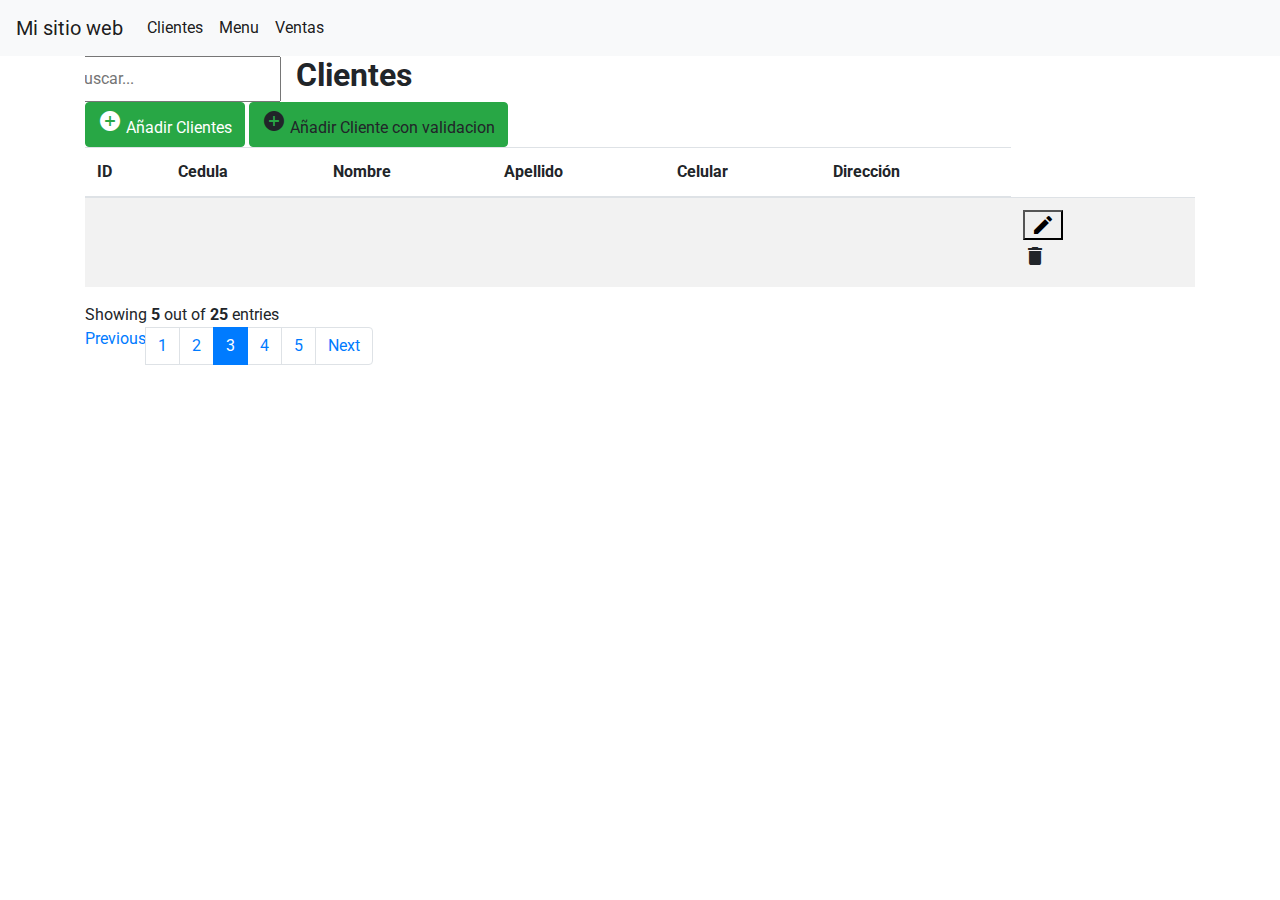
<file: src/main/resources/templates/cliente.html>
<!DOCTYPE html>
<html lang="en" xmlns:th="http://www.thymeleaf.org">
<html lang="es">
<head>
    <meta charset="UTF-8">
    <meta name="viewport" content="width=device-width, initial-scale=1.0">
    <title>Página de inicio</title>

    <!-- Bootstrap CSS -->
    <link rel="stylesheet" href="https://fonts.googleapis.com/css?family=Roboto|Varela+Round">
    <link rel="stylesheet" href="https://stackpath.bootstrapcdn.com/bootstrap/4.5.0/css/bootstrap.min.css">
    <link rel="stylesheet" href="https://fonts.googleapis.com/icon?family=Material+Icons">
    <link rel="stylesheet" href="https://maxcdn.bootstrapcdn.com/font-awesome/4.7.0/css/font-awesome.min.css">
    <script src="https://code.jquery.com/jquery-3.5.1.min.js"></script>
    <script src="https://cdn.jsdelivr.net/npm/popper.js@1.16.0/dist/umd/popper.min.js"></script>
    <script src="https://stackpath.bootstrapcdn.com/bootstrap/4.5.0/js/bootstrap.min.js"></script>
    <link rel="stylesheet" href="https://stackpath.bootstrapcdn.com/bootstrap/4.3.1/css/bootstrap.min.css" integrity="sha384-ggOyR0iXCbMQv3Xipma34MD+dH/1fQ784/j6cY/iJTQUOhcWr7x9JvoRxT2MZw1T" crossorigin="anonymous">
    <link rel="stylesheet" type="text/css" th:href="@{/css/estilos.css}">

</head>
<script src="https://ajax.googleapis.com/ajax/libs/jquery/3.5.1/jquery.min.js"></script>
<script>
    $(document).ready(function(){
        $("#buscador").on("keyup", function() {
            var value = $(this).val().toLowerCase();
            $("#tabla tr").filter(function() {
                $(this).toggle($(this).text().toLowerCase().indexOf(value) > -1)
            });
        });
    });
</script>
<body>

<!-- Barra de navegación -->
<nav class="navbar navbar-expand-lg navbar-light bg-light">
    <a class="navbar-brand"  href="#" th:href="@{/index}">Mi sitio web</a>
    <button class="navbar-toggler" type="button" data-toggle="collapse" data-target="#navbarNav" aria-controls="navbarNav" aria-expanded="false" aria-label="Toggle navigation">
        <span class="navbar-toggler-icon"></span>
    </button>
    <div class="collapse navbar-collapse" id="navbarNav">
        <ul class="navbar-nav">
            <li class="nav-item active">
                <a class="nav-link" href="#" th:href="@{/index/cliente}" >Clientes</a>
            </li>
            <li class="nav-item active">
                <a class="nav-link" href="#" th:href="@{/index/menu}">Menu</a>
            </li>
            <li class="nav-item active">
                <a class="nav-link" href="#" th:href="@{/index/ventas}">Ventas</a>
            </li>
        </ul>
    </div>
</nav>
<div class="container-xl">
    <div class="table-responsive">
        <div class="table-wrapper">
            <div class="table-title">
                <div class="row">
                    <input type="text" id="buscador" placeholder="Buscar...">
                    <div class="col-sm-6">
                        <h2> <b>Clientes</b></h2>

                    </div>

                    <div class="col-sm-6">
                        <a href="#addEmployeeModal" class="btn btn-success" data-toggle="modal"><i class="material-icons">&#xE147;</i> <span>Añadir Clientes</span></a>
                        <a th:href="@{/index/valida}" class="btn btn-success"><i class="material-icons" th:href="@{/index/valida}">&#xE147;</i> <span th:href="@{/index/valida}">Añadir Cliente con validacion</span></a>
                    </div>
                </div>
            </div>
            <table class="table table-striped table-hover" id="tabla">
                <thead>
                    <th>ID</th>
                    <th>Cedula</th>
                    <th>Nombre</th>
                    <th>Apellido</th>
                    <th>Celular</th>
                    <th>Dirección</th>
                </tr>
                </thead>
                <tbody>
                <tr th:each="clientes: ${listcliente}">
                    <th th:text="${clientes.idCliente}" scope="row"></th>
                    <td th:text="${clientes.cedula}"></td>
                    <td th:text="${clientes.nombre}"></td>
                    <td th:text="${clientes.apellido}"></td>
                    <td th:text="${clientes.celular}"></td>
                    <td th:text="${clientes.direccion}">
                    <td>
                    <form th:action="@{/index/cliente/{id}(id=${clientes.idCliente})}" method="get">
                        <button class="material-icons">&#xE254;</button>
                    </form>
                        <a href="#deleteEmployeeModal" class="delete" data-toggle="modal">
                            <a th:href="@{/cliente/eliminar/{idCliente}(idCliente=${clientes.idCliente})}" class="material-icons" data-toggle="tooltip"title="Delete">&#xE872;</a>
                        </a>
                    <td>
                </tr>
                </tbody>
            </table>
            <div class="clearfix">
                <div class="hint-text">Showing <b>5</b> out of <b>25</b> entries</div>
                <ul class="pagination">
                    <li class="page-item disabled"><a href="#">Previous</a></li>
                    <li class="page-item"><a href="#" class="page-link">1</a></li>
                    <li class="page-item"><a href="#" class="page-link">2</a></li>
                    <li class="page-item active"><a href="#" class="page-link">3</a></li>
                    <li class="page-item"><a href="#" class="page-link">4</a></li>
                    <li class="page-item"><a href="#" class="page-link">5</a></li>
                    <li class="page-item"><a href="#" class="page-link">Next</a></li>
                </ul>
            </div>
        </div>
    </div>
</div>
<script>

    if (window.location.href.includes('/index/cliente/{id}')) {
        const modal = document.querySelector('#editEmployeeModal');
        if (modal) {
            const modalInstance = new bootstrap.Modal(modal);
            modalInstance.show();
        }
    }

</script>
<!-- Edit Modal HTML -->
<div id="addEmployeeModal" class="modal fade">
    <div class="modal-dialog">
        <div class="modal-content">
            <form th:action="@{/clientecre}" th:object="${clientes}" method="POST">
                <div class="modal-header">
                    <h4 class="modal-title">Añadir Cliente</h4>
                    <button type="button" class="close" data-dismiss="modal" aria-hidden="true">&times;</button>
                </div>
                <div class="modal-body">
                    <div class="form-group">
                        <label>Cédula</label>
                        <input type="text" name="cedula"  th:field="*{cedula}" class="form-control" required>
                    </div>
                    <div class="form-group">
                        <label>Nombre</label>
                        <input type="text" name="nombre"  th:field="*{nombre}"class="form-control" required>
                    </div>
                    <div class="form-group">
                        <label>Apellido</label>
                        <input type="text" name="apellido"  th:field="*{apellido}" class="form-control" required>
                    </div>
                    <div class="form-group">
                        <label>Celular</label>
                        <input type="text" name="celular"  th:field="*{celular}"class="form-control" required>
                    </div>
                    <div class="form-group">
                        <label>Dirección</label>
                        <input type="text" name="direccion"  th:field="*{direccion}" class="form-control" required>
                    </div>
                </div>
                <div class="modal-footer">
                    <input type="button" class="btn btn-default" data-dismiss="modal" value="Cancelar">
                    <input type="submit" class="btn btn-success" value="Añadir">
                </div>
            </form>
        </div>
    </div>
</div>
<!-- Edit Modal HTML -->
<div id="editEmployeeModal" class="modal fade">
    <div class="modal-dialog">
        <div class="modal-content">
            <form >
                <div class="modal-header">
                    <h4 class="modal-title">Editar Cliente</h4>
                    <button type="button" class="close" data-dismiss="modal" aria-hidden="true">&times;</button>
                </div>
                <div class="modal-body">
                    <div class="form-group">
                        <label>Nombre</label>
                        <input type="text" class="form-control" required>
                    </div>
                    <div class="form-group">
                        <label>Apellido</label>
                        <input type="email" class="form-control" required>
                    </div>
                    <div class="form-group">
                        <label>Celular</label>
                        <textarea class="form-control" required></textarea>
                    </div>
                    <div class="form-group">
                        <label>Dirección</label>
                        <input type="text" class="form-control" required>
                    </div>
                </div>
                <div class="modal-footer">
                    <input type="button" class="btn btn-default" data-dismiss="modal" value="Cancelar">
                    <input type="submit" class="btn btn-info" value="Guardar">
                </div>
            </form>
        </div>
    </div>
</div>
<!-- Delete Modal HTML -->
<div id="deleteEmployeeModal" class="modal fade">
    <div class="modal-dialog">
        <div class="modal-content">
            <form>
                <div class="modal-header">
                    <h4 class="modal-title">Eliminar Empleado</h4>
                    <button type="button" class="close" data-dismiss="modal" aria-hidden="true">&times;</button>
                </div>
                <div class="modal-body">
                    <p>¿Está seguro de que desea eliminar estos registros?</p>
                    <p class="text-warning"><small>Esta acción no se puede deshacer.</small></p>
                </div>
                <div class="modal-footer">
                    <input type="button" class="btn btn-default" data-dismiss="modal" value="Cancelar">
                    <input type="submit" class="btn btn-danger" value="Eliminar">
                </div>
            </form>
        </div>
    </div>
</div>


</body>
</html>
</file>
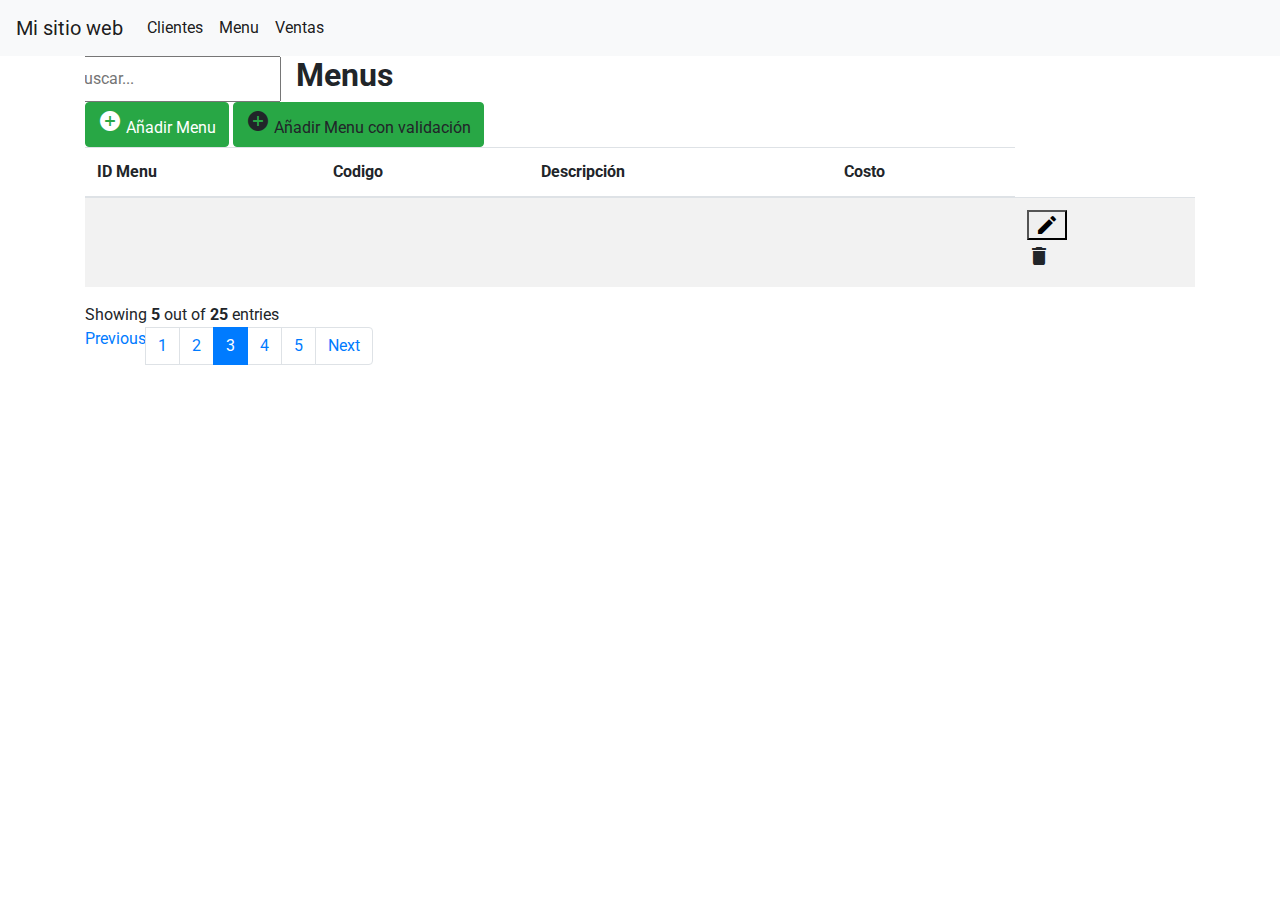
<file: src/main/resources/templates/menu.html>
<!DOCTYPE html>
<html lang="es">
<head>
    <meta charset="UTF-8">
    <meta name="viewport" content="width=device-width, initial-scale=1.0">
    <title>Página de inicio</title>

    <!-- Bootstrap CSS -->
    <link rel="stylesheet" href="https://fonts.googleapis.com/css?family=Roboto|Varela+Round">
    <link rel="stylesheet" href="https://stackpath.bootstrapcdn.com/bootstrap/4.5.0/css/bootstrap.min.css">
    <link rel="stylesheet" href="https://fonts.googleapis.com/icon?family=Material+Icons">
    <link rel="stylesheet" href="https://maxcdn.bootstrapcdn.com/font-awesome/4.7.0/css/font-awesome.min.css">
    <script src="https://code.jquery.com/jquery-3.5.1.min.js"></script>
    <script src="https://cdn.jsdelivr.net/npm/popper.js@1.16.0/dist/umd/popper.min.js"></script>
    <script src="https://stackpath.bootstrapcdn.com/bootstrap/4.5.0/js/bootstrap.min.js"></script>
    <link rel="stylesheet" href="https://stackpath.bootstrapcdn.com/bootstrap/4.3.1/css/bootstrap.min.css" integrity="sha384-ggOyR0iXCbMQv3Xipma34MD+dH/1fQ784/j6cY/iJTQUOhcWr7x9JvoRxT2MZw1T" crossorigin="anonymous">
    <link rel="stylesheet" type="text/css" th:href="@{/css/estilos.css}">
    <script>
        $(document).ready(function(){
            // Activate tooltip
            $('[data-toggle="tooltip"]').tooltip();

            // Select/Deselect checkboxes
            var checkbox = $('table tbody input[type="checkbox"]');
            $("#selectAll").click(function(){
                if(this.checked){
                    checkbox.each(function(){
                        this.checked = true;
                    });
                } else{
                    checkbox.each(function(){
                        this.checked = false;
                    });
                }
            });
            checkbox.click(function(){
                if(!this.checked){
                    $("#selectAll").prop("checked", false);
                }
            });
        });
    </script>
</head>
<script src="https://ajax.googleapis.com/ajax/libs/jquery/3.5.1/jquery.min.js"></script>
<script>
    $(document).ready(function(){
        $("#buscador").on("keyup", function() {
            var value = $(this).val().toLowerCase();
            $("#tabla tr").filter(function() {
                $(this).toggle($(this).text().toLowerCase().indexOf(value) > -1)
            });
        });
    });
</script>
<body>

<!-- Barra de navegación -->
<nav class="navbar navbar-expand-lg navbar-light bg-light">
    <a class="navbar-brand" href="#" th:href="@{/index}">Mi sitio web</a>
    <button class="navbar-toggler" type="button" data-toggle="collapse" data-target="#navbarNav" aria-controls="navbarNav" aria-expanded="false" aria-label="Toggle navigation">
        <span class="navbar-toggler-icon"></span>
    </button>
    <div class="collapse navbar-collapse" id="navbarNav">
        <ul class="navbar-nav">
            <li class="nav-item active">
                <a class="nav-link" href="#" th:href="@{/index/cliente}" >Clientes</a>
            </li>
            <li class="nav-item active">
                <a class="nav-link" href="#" th:href="@{/index/menu}">Menu</a>
            </li>
            <li class="nav-item active">
                <a class="nav-link" href="#" th:href="@{/index/ventas}">Ventas</a>
            </li>
        </ul>
    </div>
</nav>
<div class="container-xl">
    <div class="table-responsive">
        <div class="table-wrapper">
            <div class="table-title">
                <div class="row">
                    <input type="text" id="buscador" placeholder="Buscar...">
                    <div class="col-sm-6">
                        <h2> <b>Menus</b></h2>

                    </div>
                    <div class="col-sm-6">
                        <a href="#addEmployeeModal" class="btn btn-success" data-toggle="modal"><i class="material-icons">&#xE147;</i> <span>Añadir Menu</span></a>
                        <a th:href="@{/index/validam}" class="btn btn-success"><i th:href="@{/index/validam}" class="material-icons">&#xE147;</i> <span th:href="@{/index/validam}">Añadir Menu con validación</span></a>
                    </div>
                </div>
            </div>
            <table class="table table-striped table-hover" id="tabla">
                <thead>
                <tr>
                    <th>ID Menu</th>
                    <th>Codigo</th>
                    <th>Descripción</th>
                    <th>Costo</th>
                </tr>
                </thead>
                <tbody>
                <tr th:each="menus: ${listmenu}">
                    <th th:text="${menus.idMenu}" scope="row"></th>
                    <td th:text="${menus.codigoMenu}"></td>
                    <td th:text="${menus.descripcion}"></td>
                    <td th:text="${menus.costo}"></td>
                    <td>
                        <form th:action="@{/index/menu/{id}(id=${menus.idMenu})}" method="get">
                            <button class="material-icons">&#xE254;</button>
                        </form>
                        <a href="#deleteEmployeeModal" class="delete" data-toggle="modal">
                            <a th:href="@{/menu/eliminar/{idMenu}(idMenu=${menus.idMenu})}" class="material-icons" data-toggle="tooltip"title="Delete">&#xE872;</a>
                        </a>
                    </td>
                </tr>
                </tbody>
            </table>
            <div class="clearfix">
                <div class="hint-text">Showing <b>5</b> out of <b>25</b> entries</div>
                <ul class="pagination">
                    <li class="page-item disabled"><a href="#">Previous</a></li>
                    <li class="page-item"><a href="#" class="page-link">1</a></li>
                    <li class="page-item"><a href="#" class="page-link">2</a></li>
                    <li class="page-item active"><a href="#" class="page-link">3</a></li>
                    <li class="page-item"><a href="#" class="page-link">4</a></li>
                    <li class="page-item"><a href="#" class="page-link">5</a></li>
                    <li class="page-item"><a href="#" class="page-link">Next</a></li>
                </ul>
            </div>
        </div>
    </div>
</div>
<!-- Edit Modal HTML -->
<div id="addEmployeeModal" class="modal fade">
    <div class="modal-dialog">
        <div class="modal-content">
            <form th:action="@{/menucre}" th:object="${menus}" method="POST">
                <div class="modal-header">
                    <h4 class="modal-title">Añadir Menu</h4>
                    <button type="button" class="close" data-dismiss="modal" aria-hidden="true">&times;</button>
                </div>
                <div class="modal-body">
                    <div class="form-group">
                        <label>Codigo</label>
                        <input type="text" name="codigo"  th:field="*{codigoMenu}" class="form-control" required>

                    </div>
                    <div class="form-group">
                        <label>Descripción</label>
                        <input type="text" name="descripcion"  th:field="*{descripcion}" class="form-control" required>
                    </div>
                    <div class="form-group">
                        <label>Costo</label>
                        <input type="number" name="costo"  th:field="*{costo}" class="form-control" required>
                    </div>
                </div>
                <div class="modal-footer">
                    <input type="button" class="btn btn-default" data-dismiss="modal" value="Cancelar">
                    <input type="submit" class="btn btn-success" value="Añadir">
                </div>
            </form>
        </div>
    </div>
</div>
<!-- Edit Modal HTML -->
<div id="editEmployeeModal" class="modal fade">
    <div class="modal-dialog">
        <div class="modal-content">
            <form>
                <div class="modal-header">
                    <h4 class="modal-title">Editar Menu</h4>
                    <button type="button" class="close" data-dismiss="modal" aria-hidden="true">&times;</button>
                </div>
                <div class="modal-body">
                    <div class="form-group">
                        <label>Codigo</label>
                        <input type="text" class="form-control" required>
                    </div>
                    <div class="form-group">
                        <label>Descripción</label>
                        <input type="email" class="form-control" required>
                    </div>
                    <div class="form-group">
                        <label>Costo</label>
                        <input type="email" class="form-control" required>
                    </div>
                </div>
                <div class="modal-footer">
                    <input type="button" class="btn btn-default" data-dismiss="modal" value="Cancelar">
                    <input type="submit" class="btn btn-info" value="Guardar">
                </div>
            </form>
        </div>
    </div>
</div>
<!-- Delete Modal HTML -->
<div id="deleteEmployeeModal" class="modal fade">
    <div class="modal-dialog">
        <div class="modal-content">
            <form>
                <div class="modal-header">
                    <h4 class="modal-title">Eliminar Menu</h4>
                    <button type="button" class="close" data-dismiss="modal" aria-hidden="true">&times;</button>
                </div>
                <div class="modal-body">
                    <p>¿Está seguro de que desea eliminar estos registros?</p>
                    <p class="text-warning"><small>Esta acción no se puede deshacer.</small></p>
                </div>
                <div class="modal-footer">
                    <input type="button" class="btn btn-default" data-dismiss="modal" value="Cancelar">
                    <input type="submit" class="btn btn-danger" value="Eliminar">
                </div>
            </form>
        </div>
    </div>
</div>


</body>
</html>
</file>
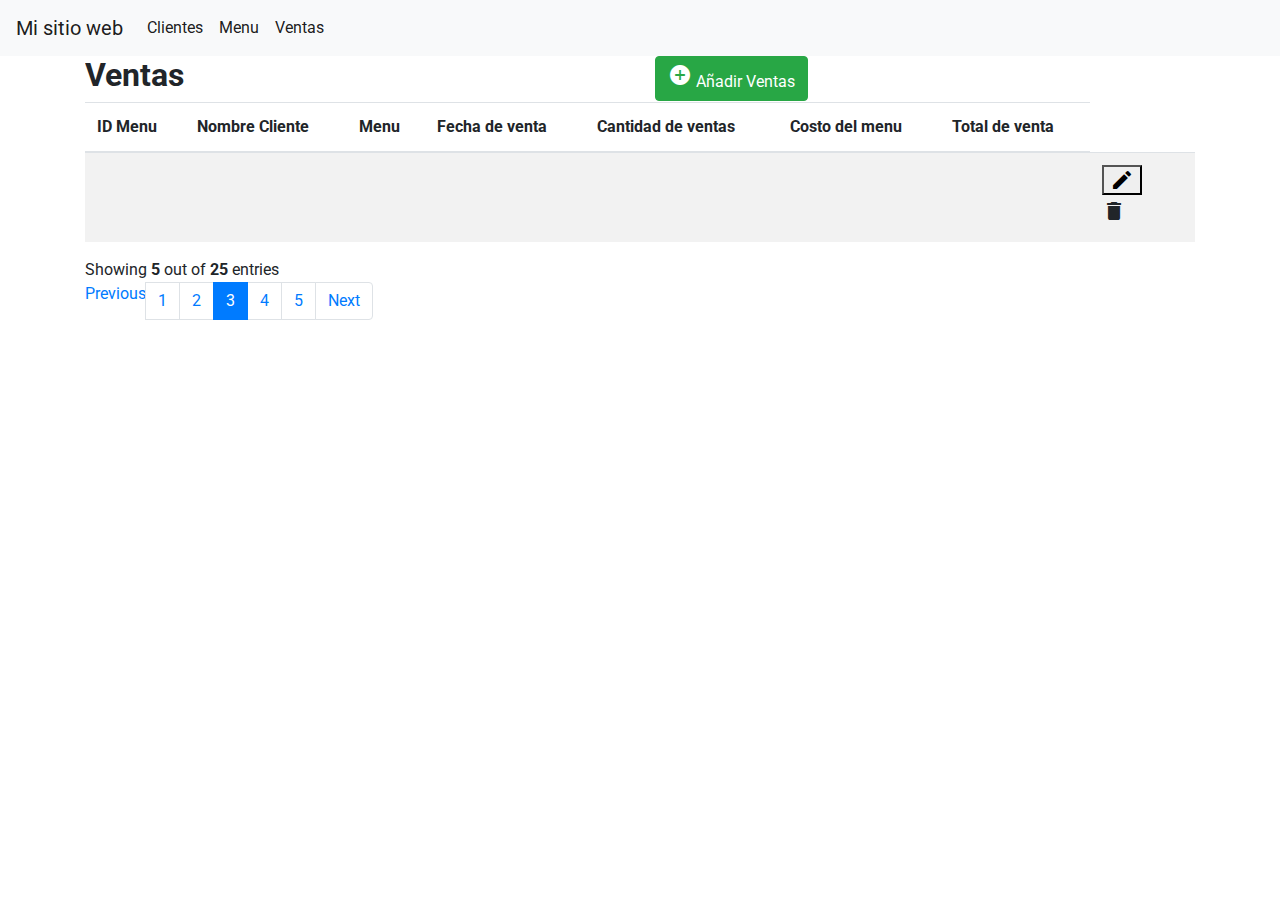
<file: src/main/resources/templates/ventas.html>
<!DOCTYPE html>
<html lang="en" xmlns:th="http://www.thymeleaf.org">
<head>
    <meta charset="UTF-8">
    <meta name="viewport" content="width=device-width, initial-scale=1.0">
    <title>Página de inicio</title>

    <!-- Bootstrap CSS -->
    <link rel="stylesheet" href="https://fonts.googleapis.com/css?family=Roboto|Varela+Round">
    <link rel="stylesheet" href="https://stackpath.bootstrapcdn.com/bootstrap/4.5.0/css/bootstrap.min.css">
    <link rel="stylesheet" href="https://fonts.googleapis.com/icon?family=Material+Icons">
    <link rel="stylesheet" href="https://maxcdn.bootstrapcdn.com/font-awesome/4.7.0/css/font-awesome.min.css">
    <script src="https://code.jquery.com/jquery-3.5.1.min.js"></script>
    <script src="https://cdn.jsdelivr.net/npm/popper.js@1.16.0/dist/umd/popper.min.js"></script>
    <script src="https://stackpath.bootstrapcdn.com/bootstrap/4.5.0/js/bootstrap.min.js"></script>
    <link rel="stylesheet" href="https://stackpath.bootstrapcdn.com/bootstrap/4.3.1/css/bootstrap.min.css" integrity="sha384-ggOyR0iXCbMQv3Xipma34MD+dH/1fQ784/j6cY/iJTQUOhcWr7x9JvoRxT2MZw1T" crossorigin="anonymous">
    <link rel="stylesheet" type="text/css" th:href="@{/css/estilos.css}">
    <style>
        .cursor-pointer{
            cursor: pointer !important;
        }
    </style>
    <script>
        $(document).ready(function(){
            // Activate tooltip
            $('[data-toggle="tooltip"]').tooltip();

            // Select/Deselect checkboxes
            var checkbox = $('table tbody input[type="checkbox"]');
            $("#selectAll").click(function(){
                if(this.checked){
                    checkbox.each(function(){
                        this.checked = true;
                    });
                } else{
                    checkbox.each(function(){
                        this.checked = false;
                    });
                }
            });
            checkbox.click(function(){
                if(!this.checked){
                    $("#selectAll").prop("checked", false);
                }
            });
        });
    </script>

</head>

<body>
<script src="https://cdn.jsdelivr.net/npm/bootstrap@5.3.0-alpha3/dist/js/bootstrap.bundle.min.js" integrity="sha384-ENjdO4Dr2bkBIFxQpeoTz1HIcje39Wm4jDKdf19U8gI4ddQ3GYNS7NTKfAdVQSZe" crossorigin="anonymous"></script>


<!--<nav class="navbar navbar-expand-lg bg-light">-->
<nav class="navbar navbar-expand-lg navbar-light bg-light">
    <a class="navbar-brand"  href="#" th:href="@{/index}">Mi sitio web</a>
    <button class="navbar-toggler" type="button" data-toggle="collapse" data-target="#navbarNav" aria-controls="navbarNav" aria-expanded="false" aria-label="Toggle navigation">
        <span class="navbar-toggler-icon"></span>
    </button>
    <div class="collapse navbar-collapse" id="navbarNav">
        <ul class="navbar-nav">
            <li class="nav-item active">
                <a class="nav-link" href="#" th:href="@{/index/cliente}" >Clientes</a>
            </li>
            <li class="nav-item active">
                <a class="nav-link" href="#" th:href="@{/index/menu}">Menu</a>
            </li>
            <li class="nav-item active">
                <a class="nav-link" href="#" th:href="@{/index/ventas}">Ventas</a>
            </li>
        </ul>
    </div>
</nav>



<div class="modal fade" id="exampleModal" tabindex="-1" aria-labelledby="exampleModalLabel" aria-hidden="true">
    <div class="modal-dialog modal-xl">
        <div class="modal-content">
            <div class="container py-5">

                <div class="rounded shadow p-3 d-flex">


                    <div class="">
                        <h3 class="text-primary">Ventas</h3>

                        <hr>

                    </div>
                </div>

                <div class="row mt-3"> <!--Vamos a actualizar row-->
                    <div class="col-md-6">

                        <div class="clientes" style="height: 300px; overflow: auto;">
                            <h3>Mis clientes</h3>
                            <input id="searchcliente" class="form-control me-2" type="search" placeholder="Search" aria-label="Search"  >
                            <div class="my-2"></div>
                            <div th:each="clientes: ${listcliente}" class="card mb-3">
                                <div class="card-body">
                                    <div class="d-flex justify-content-between">
                                        <div th:text="${clientes.nombre + ' ' + clientes.apellido}" class="fw-bold"></div>
                                        <div class="">
                                            <a class="btn btn-success" title="Edit task" th:attr="data-id=${clientes.idCliente}" onclick="addClient(this)"></a>
                                        </div>
                                    </div>

                                    <div class="">

                                        <small class="text-success" *ngIf="data.estado; else noCompleted">
                                            <i class="fa fa-check-circle"></i><a th:text="${clientes.cedula}"></a>
                                        </small>

                                        <ng-template #noCompleted>
                                            <small class="text-muted">
                                            </small>
                                        </ng-template>
                                    </div>
                                </div>

                            </div>
                        </div>

                        <div class="menus mt-3" style="height: 300px; overflow: auto;">
                            <h3>Mis Menus</h3>
                            <input class="form-control me-2" type="search" placeholder="Search" aria-label="Search" id="searchMenu">
                            <div class="my-2"></div>
                            <div th:each="menus: ${listmenu}" class="card mb-3">
                                <div class="card-body">
                                    <div class="d-flex justify-content-between">
                                        <div th:text="${menus.descripcion}" class="fw-bold"></div>
                                        <div class="">
                                            <a class="btn btn-success" title="Edit task" th:attr="data-id-costo=${menus.idMenu+ ','+ menus.costo}" onclick="addMenu(this)"></a>
                                        </div>
                                    </div>

                                    <div class="">

                                        <small class="text-success" *ngIf="data.estado; else noCompleted">
                                            <i class="fa fa-check-circle"></i><a th:text="${menus.codigoMenu}"></a>
                                        </small>

                                        <ng-template #noCompleted>
                                            <small class="text-muted">
                                                <i class="fa fa-clock"></i>$ <a th:text="${menus.costo}"></a>
                                            </small>
                                        </ng-template>
                                    </div>
                                </div>
                            </div>
                        </div>
                    </div> <!--Fin del primer div-->

                    <div class="col-md-6">
                        <div class="mx-4 ml-4">
                            <div class="row">
                                <div class="col">
                                    <div class="shadow-lg p-3 mb-5 mt-4 bg-body rounded">
                                        <div class="p-3 mb-2 bg-primary bg-dark fw-bold text-white d-flex justify-content-between">
                                            <div>Registro de Venta</div>
                                            <button type="button" class="btn-close ms-auto  bg-white" data-bs-dismiss="modal" aria-label="Close"></button>
                                        </div>

                                        <form th:action="@{/ventas}" th:object="${venta}" method="POST" class="row g-3 needs-validation" ngNativeValidate >

                                            <div class="col-md-12 position-relative" hidden="true">

                                                <input type="text" class="form-control" name="idVenta" th:field="*{idVenta}">
                                            </div>

                                            <div class="col-md-12 position-relative">
                                                <label  class="form-label">Código cliente: </label>
                                                <input type="text" class="form-control"  th:field="*{cliente.idCliente}" id="idCliente" name="idCliente"
                                                       placeholder="Código cliente" required>
                                            </div>

                                            <div class="col-md-12 position-relative">
                                                <label  class="form-label">Código menú: </label>
                                                <input type="text" class="form-control" th:field="*{menu.idMenu}" id="idMenu" name="idMenu"
                                                       placeholder="Código menú" required>
                                            </div>


                                            <div class="col-md-12 position-relative">
                                                <label class="form-label">Cantidad de venta: </label>
                                                <input type="number" class="form-control" th:field="*{cantidad}" id="cantidad" name="cantidad"
                                                       placeholder="Ingrese la cantidad" required oninput="calcularTotal()">
                                            </div>

                                            <div class="col-md-12 position-relative">
                                                <label class="form-label">Costo menú: </label>
                                                <input type="number" class="form-control" th:field="*{costo_menu}" id="costo" name="costo"
                                                       placeholder="Costo" required step="0.01" onchange="calcularTotal()">
                                            </div>

                                            <div class="col-md-12 position-relative">
                                                <label class="form-label">Total venta: </label>
                                                <input type="number" class="form-control" th:field="*{total}" id="total" name="total"
                                                       placeholder="Total" required>
                                            </div>


                                            <div class="btns" style="width:100%; height:100%">

                                                <button class="btn btn-warning fw-bold" role="button">Guardar</button>

                                                <button class="btn btn-primary fw-bold" data-bs-dismiss="modal" aria-label="Close">Cancelar</button>

                                                <!-- <button class="btn btn-warning fw-bold float-end" role="button">Crear</button> -->
                                            </div>
                                        </form>
                                    </div>
                                </div>
                            </div>
                        </div>
                    </div>
                </div>
            </div>


        </div>

    </div>
</div>

<script>
    if (window.location.href.includes('/app/index/ventas/')) {
        const modal = document.querySelector('#exampleModal');
        if (modal) {
            const modalInstance = new bootstrap.Modal(modal);
            modalInstance.show();
        }
    }

    function addClient(element) {
        var idCliente = element.getAttribute("data-id");
        document.querySelector("#idCliente").value = idCliente;
    }

    function addMenu(element) {
        var data  = element.getAttribute("data-id-costo").split(",");
        var idMenu = data[0];
        var costo = parseInt(data[1]);
        document.querySelector("#idMenu").value = idMenu;
        document.querySelector("#costo").value = costo;
    }

    function calcularTotal() {
        var cantidad = document.getElementById("cantidad").value;
        var costo = document.getElementById("costo").value;
        var total = cantidad * costo;
        document.getElementById("total").value = total;
    }

    //Para realizar las busquedas
    // Capturar el input de búsqueda
    const searchInput = document.getElementById("searchcliente");

    // Agregar un listener para detectar cambios en el input de búsqueda
    searchInput.addEventListener("input", function () {
        // Capturar el valor del input de búsqueda
        const searchTerm = searchInput.value.toLowerCase();

        // Iterar sobre cada elemento que se desea buscar
        const clients = document.getElementsByClassName("card mb-3");
        for (let i = 0; i < clients.length; i++) {
            const client = clients[i];

            // Capturar el texto a buscar dentro del elemento
            const searchText = client.innerText.toLowerCase();

            // Ocultar o mostrar el elemento dependiendo si cumple con el criterio de búsqueda
            if (searchText.includes(searchTerm)) {
                client.style.display = "block";
            } else {
                client.style.display = "none";
            }
        }
    });

    // Capturar el input de búsqueda de menú
    const searchMenu = document.getElementById("searchMenu");

    // Agregar un listener para detectar cambios en el input de búsqueda de menú
    searchMenu.addEventListener("input", function () {
        // Capturar el valor del input de búsqueda
        const searchTerm = searchMenu.value.toLowerCase();

        // Iterar sobre cada elemento de menú que se desea buscar
        const menus = document.getElementsByClassName("card mb-4");
        for (let i = 0; i < menus.length; i++) {
            const menu = menus[i];

            // Capturar el texto a buscar dentro del elemento de menú
            const searchText = menu.innerText.toLowerCase();

            // Ocultar o mostrar el elemento de menú dependiendo si cumple con el criterio de búsqueda
            if (searchText.includes(searchTerm)) {
                menu.style.display = "block";
            } else {
                menu.style.display = "none";
            }
        }
    });
</script>
<div class="container-xl">
    <div class="table-responsive">
        <div class="table-wrapper">
            <div class="table-title">
                <div class="row">
                    <div class="col-sm-6">
                        <h2> <b>Ventas</b></h2>
                    </div>
                    <div class="col-sm-6">
                        <a href="#addEmployeeModal" class="btn btn-success" data-bs-toggle="modal" data-bs-target="#exampleModal"><i class="material-icons">&#xE147;</i> <span>Añadir Ventas</span></a>
                    </div>
                </div>
            </div>
            <table class="table table-striped table-hover">
                <thead>
                <tr>
                    <th>ID Menu</th>
                    <th>Nombre Cliente</th>
                    <th>Menu</th>
                    <th>Fecha de venta</th>
                    <th>Cantidad de ventas</th>
                    <th>Costo del menu</th>
                    <th>Total de venta</th>
                </tr>
                </thead>
                <tbody>
                <tr th:each="ventas: ${listventas}">
                    <th th:text="${ventas.idVenta}" scope="row"></th>
                    <td th:text="${ventas.cliente.nombre}"></td>
                    <td th:text="${ventas.menu.descripcion}"></td>
                    <td th:text="${ventas.fecha}"></td>
                    <td th:text="${ventas.cantidad}"></td>
                    <td th:text="${ventas.costo_menu}"></td>
                    <td th:text="${ventas.total}"></td>
                    <td>
                    <form th:action="@{/index/ventas/{id}(id=${ventas.idVenta})}">
                        <button class="material-icons">&#xE254;</button>
                    </form>
                    <a href="#deleteEmployeeModal" class="delete" data-toggle="modal">
                        <a th:href="@{/venta/eliminar/{idVenta}(idVenta=${ventas.idVenta})}" class="material-icons" data-toggle="tooltip"title="Delete">&#xE872;</a>
                    </a>
                    <td>
                </tr>
                </tbody>
            </table>
            <div class="clearfix">
                <div class="hint-text">Showing <b>5</b> out of <b>25</b> entries</div>
                <ul class="pagination">
                    <li class="page-item disabled"><a href="#">Previous</a></li>
                    <li class="page-item"><a href="#" class="page-link">1</a></li>
                    <li class="page-item"><a href="#" class="page-link">2</a></li>
                    <li class="page-item active"><a href="#" class="page-link">3</a></li>
                    <li class="page-item"><a href="#" class="page-link">4</a></li>
                    <li class="page-item"><a href="#" class="page-link">5</a></li>
                    <li class="page-item"><a href="#" class="page-link">Next</a></li>
                </ul>
            </div>
        </div>
    </div>
</div>



<!-- Fin de la Implemtentacion de la parte de  la lista de los usuarios-->



</body>
</html>
</file>
